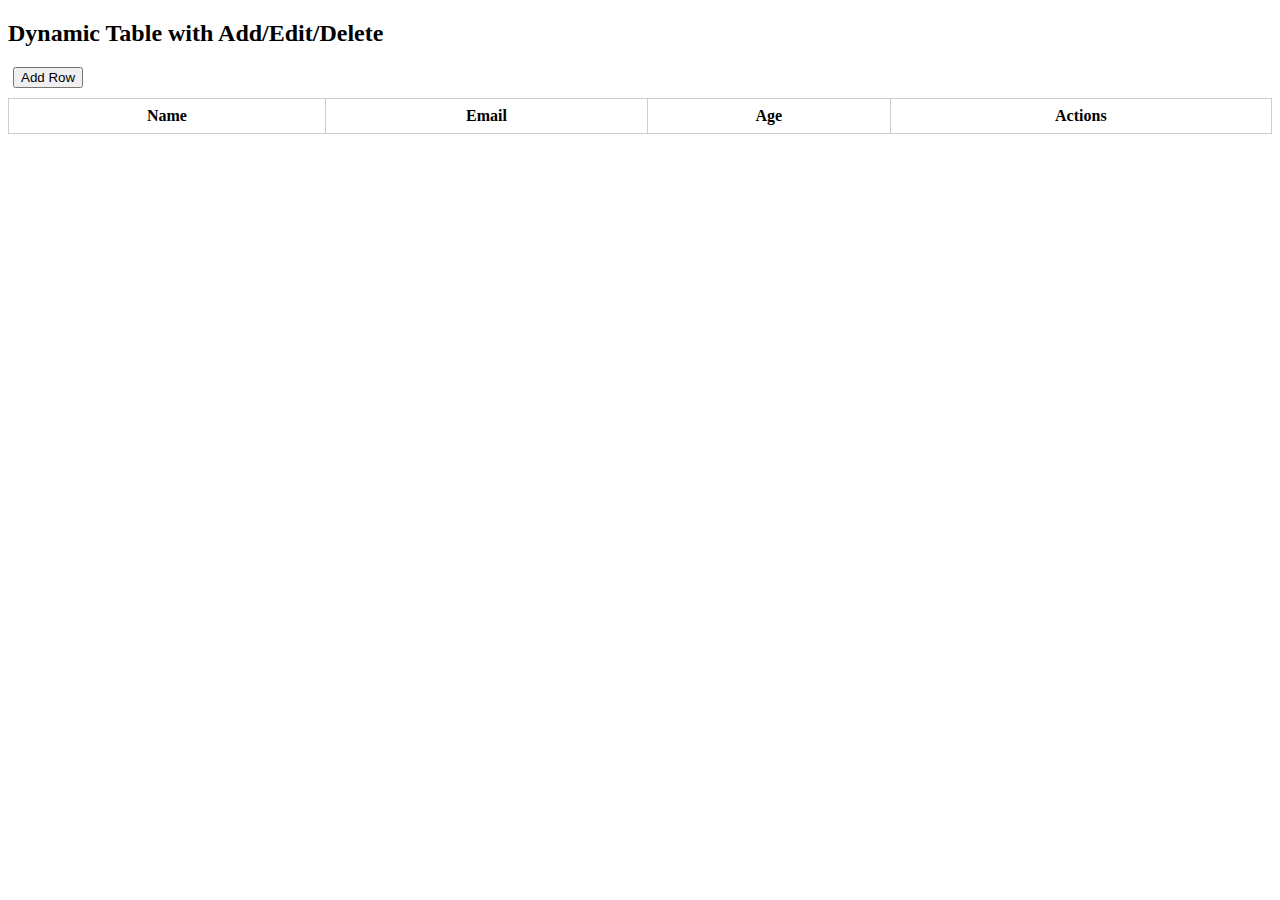
<file: Day1/index.html>
<!DOCTYPE html>
<html lang="en">
<head>
  <meta charset="UTF-8" />
  <meta name="viewport" content="width=device-width, initial-scale=1.0"/>
  <title>Dynamic Table</title>
  <style>
    table {
      width: 100%;
      border-collapse: collapse;
      margin-top: 10px;
    }
    th, td {
      border: 1px solid #ccc;
      padding: 8px;
      text-align: center;
    }
    input[type="text"], input[type="email"], input[type="number"] {
      width: 90%;
      padding: 4px;
    }
    button {
      margin: 0 5px;
    }
  </style>
</head>
<body>

  <h2>Dynamic Table with Add/Edit/Delete</h2>

  <button onclick="addRow()">Add Row</button>

  <table id="dataTable">
    <thead>
      <tr>
        <th>Name</th>
        <th>Email</th>
        <th>Age</th>
        <th>Actions</th>
      </tr>
    </thead>
    <tbody>
      <!-- Dynamic rows go here -->
    </tbody>
  </table>

  <script>
    function addRow() {
      const table = document.getElementById("dataTable").getElementsByTagName('tbody')[0];
      const newRow = table.insertRow();

      newRow.innerHTML = `
        <td><input type="text" placeholder="Enter name"></td>
        <td><input type="email" placeholder="Enter email"></td>
        <td><input type="number" placeholder="Enter age"></td>
        <td>
          <button onclick="editRow(this)">Edit</button>
          <button onclick="deleteRow(this)">Delete</button>
        </td>
      `;
    }

    function editRow(button) {
      const row = button.parentNode.parentNode;
      const inputs = row.querySelectorAll('input');

      inputs.forEach(input => input.removeAttribute('readonly'));

      button.textContent = "Save";
      button.onclick = function () {
        save(button);
      };
    }

    function save(button) {
      const row = button.parentNode.parentNode;
      const inputs = row.querySelectorAll('input');

      const data = {
        name: inputs[0].value,
        email: inputs[1].value,
        age: inputs[2].value
      };

      console.log("Saved Data:", data);

      inputs.forEach(input => input.setAttribute('readonly', true));

      button.textContent = "Edit";
      button.onclick = function () {
        editRow(button);
      };
    }

    function deleteRow(button) {
      const row = button.parentNode.parentNode;
      row.remove();
    }
  </script>

</body>
</html>
</file>
